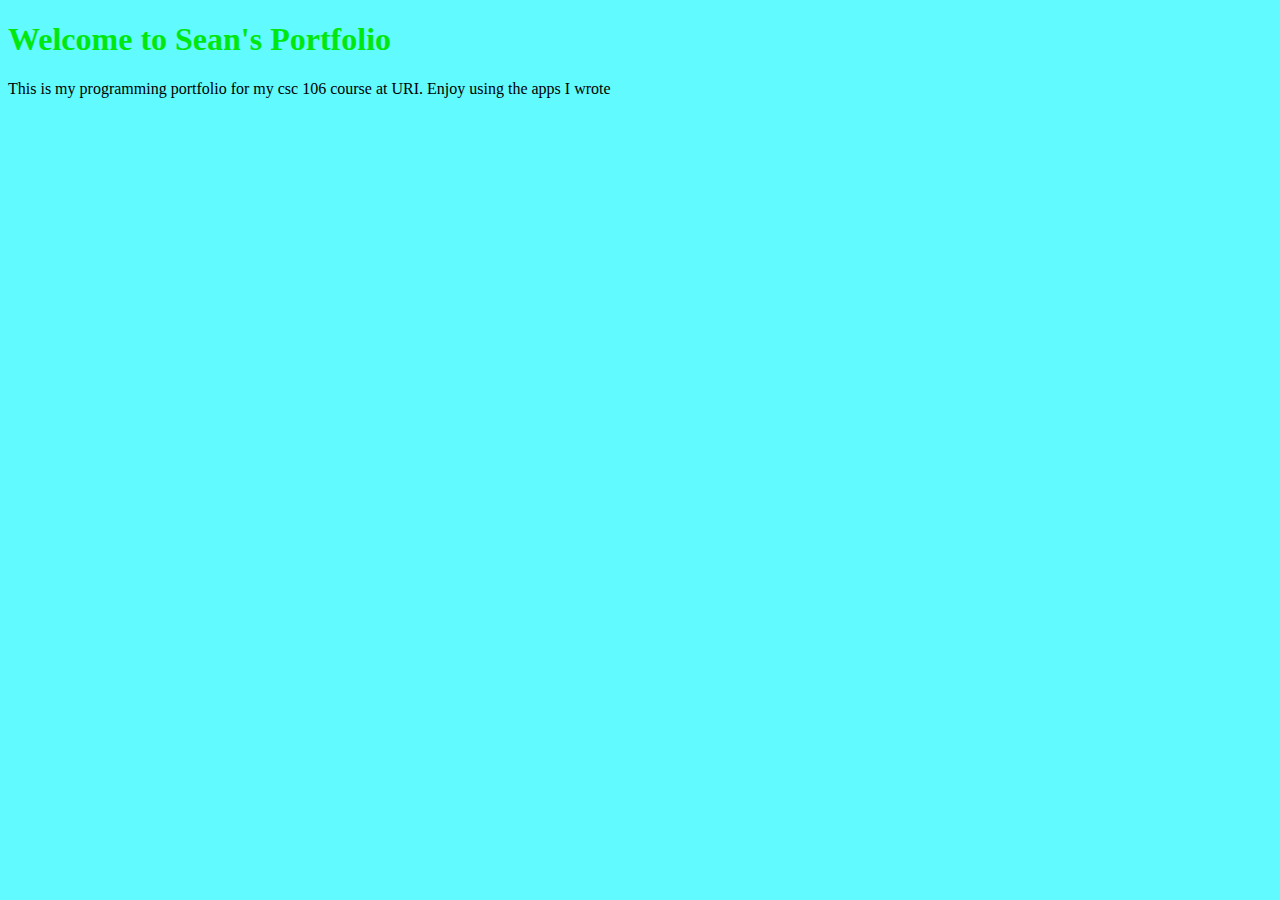
<file: index.html>
<!DOCTYPE html>
<html>
    <head>
        <link rel="stylesheet" href="style.css">
        <meta charset="utf-8">
        <title>Sean's Portfolio</title>
    </head>
    <body>
        <h1> Welcome to Sean's Portfolio </h1>
This is my programming portfolio for my csc 106 course at URI. Enjoy
        using the apps I wrote

    </body>
</html>
</file>
<file: style.css>
h1 {
            color: rgb(0, 232, 15);
        }  
        
        body {
            background-color: rgb(97, 250, 255);
        }
</file>
